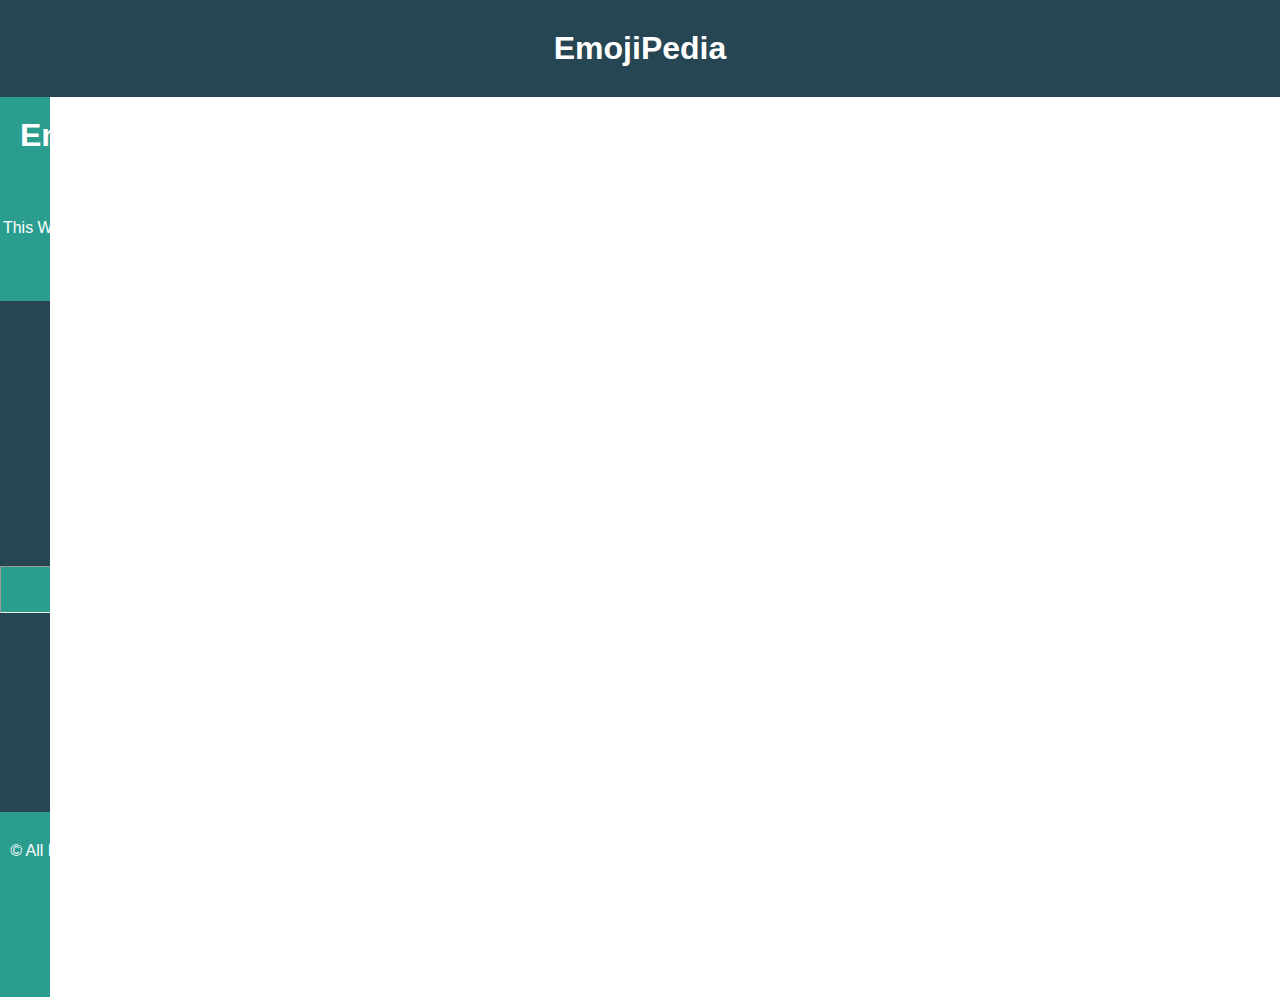
<file: index.html>
<!DOCTYPE html>
<html lang="en">
<head>
    <meta charset="UTF-8">
    <meta name="viewport" content="width=device-width, initial-scale=1.0">
    <title>Document</title>
</head>
<body>
    
</body>
<script>
document.querySelector("body").onload =()=>{
    location.href = "emoji.html?id=E12f1f37-44b6-4dc6-8418-9dc301130951"
}
</script>
</html>
</file>
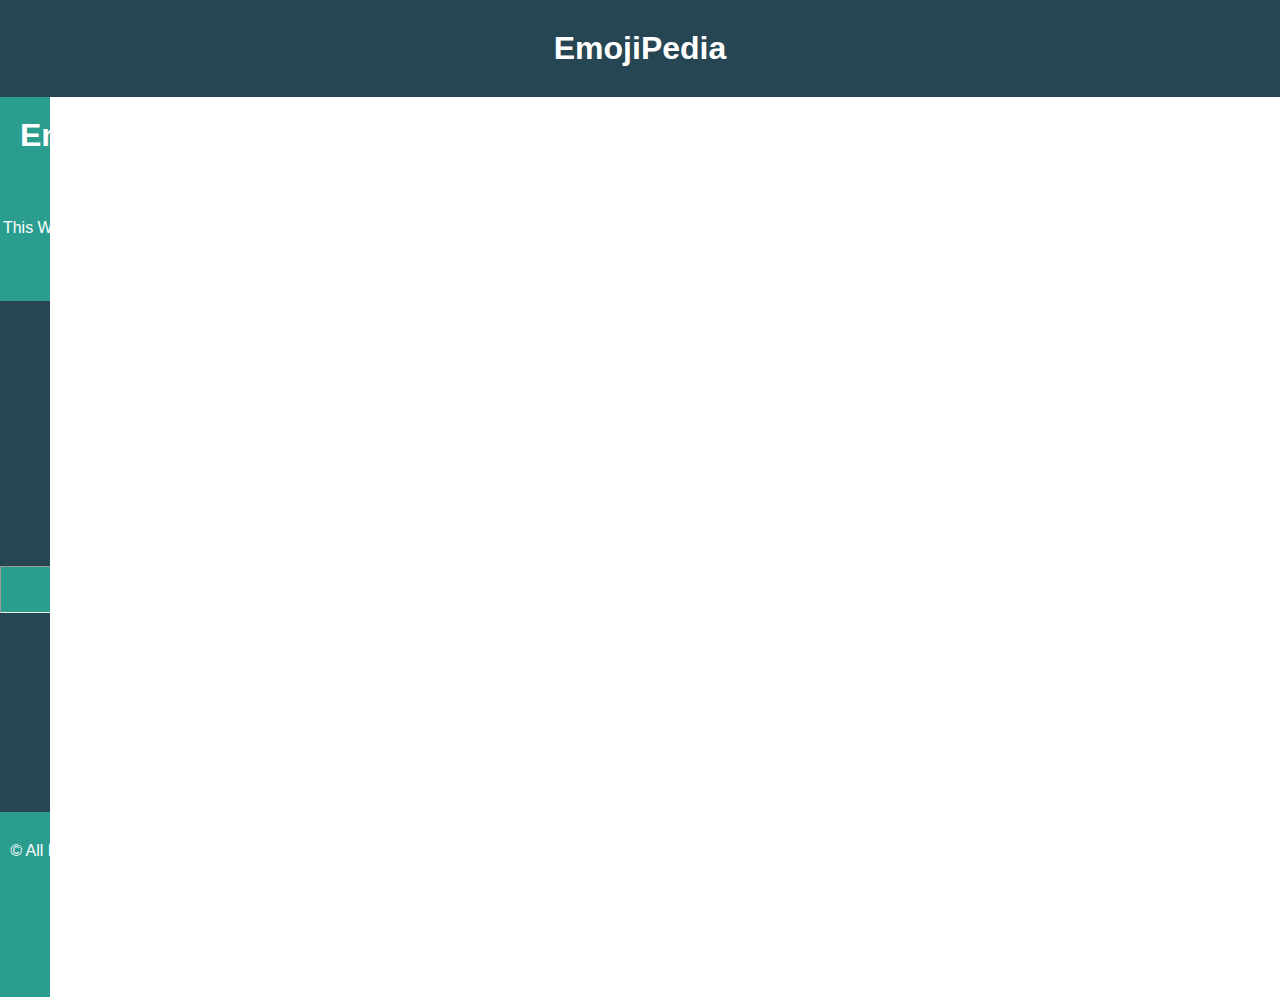
<file: emoji.html>
<html lang="en">
    <!DOCTYPE html>
<head>
    <meta charset="UTF-8">
    <meta name="viewport" content="width=device-width, initial-scale=1.0">
    <title>EmojiPedia</title>
    <link rel="stylesheet" href="style.css">
</head>
<body>
    <nav>
        <h1>EmojiPedia</h1>
    </nav>
    <section>
        <aside>
            <h1>EmojiPedia</h1>
            <p>this website emoji taken by api</p>
            <button onclick="location.href='https://emoji-api.com/'">Api Url</button>
            <button onclick="location.href='tel:96181328998'">contact us</button>
            <button onclick="location.href='http://all-project-apps.vercel.app/'">other projects</button>
            <button onclick="location.href='https://my-protfolio-2024.vercel.app/'">about</button>
            <hr>
            <button id="page1">page1</button>
            <button id="page2">page2</button>
            <button id="page3">page3</button>
            <p class="copy1">&copy all emoji taken by <a href="https://emoji-api.com/">emoji api</a></p>
            <p class="copy2">&copy by ali</p>
        </aside>
    </footer>
    <article></article>
</section>
</body>
<script src="./main.js"></script>
</html>
</file>
<file: style.css>
*{
    margin: 0;
    padding: 0;
    font-family: sans-serif;
}
section{
    display: flex;
}
::-webkit-scrollbar{
    display: none;
}
div{
    border: solid #2a9d8f;
    background-color: #264653;
    color: #fff;
    padding: 10px;
}
nav{
    background-attachment: fixed;
    text-align: center;
    padding: 30px;
    background-color: #264653;
    color: #fff;
}
aside {
    display: grid;
    background-color: #2a9d8f;
    /* width: 200px; normal */
    width: 50px;
    overflow: hidden;
    height:100vh;
    color: #fff
}
aside:hover{
    width: 200px;
}
aside h1{
    padding: 20px;
    text-align: center;
}
aside p{
    text-transform: capitalize;
    text-align: center;
}
aside button{
    background-color: #264653;
    border: solid #264653;
    color: #fff;
    text-transform: capitalize;
}
aside button:hover{
    background: transparent;
}
aside .copy1{

    margin-top: 20px;
    padding: 10px;
}
aside .copy1 a{
    text-decoration: none;
    color: #ededed;
}
article{
          margin-top: 20px;
          display: grid;
          margin-left: 200px;
          justify-content: center;
          align-items: center;
          grid-template-columns: repeat(5,1fr);
}
</file>
